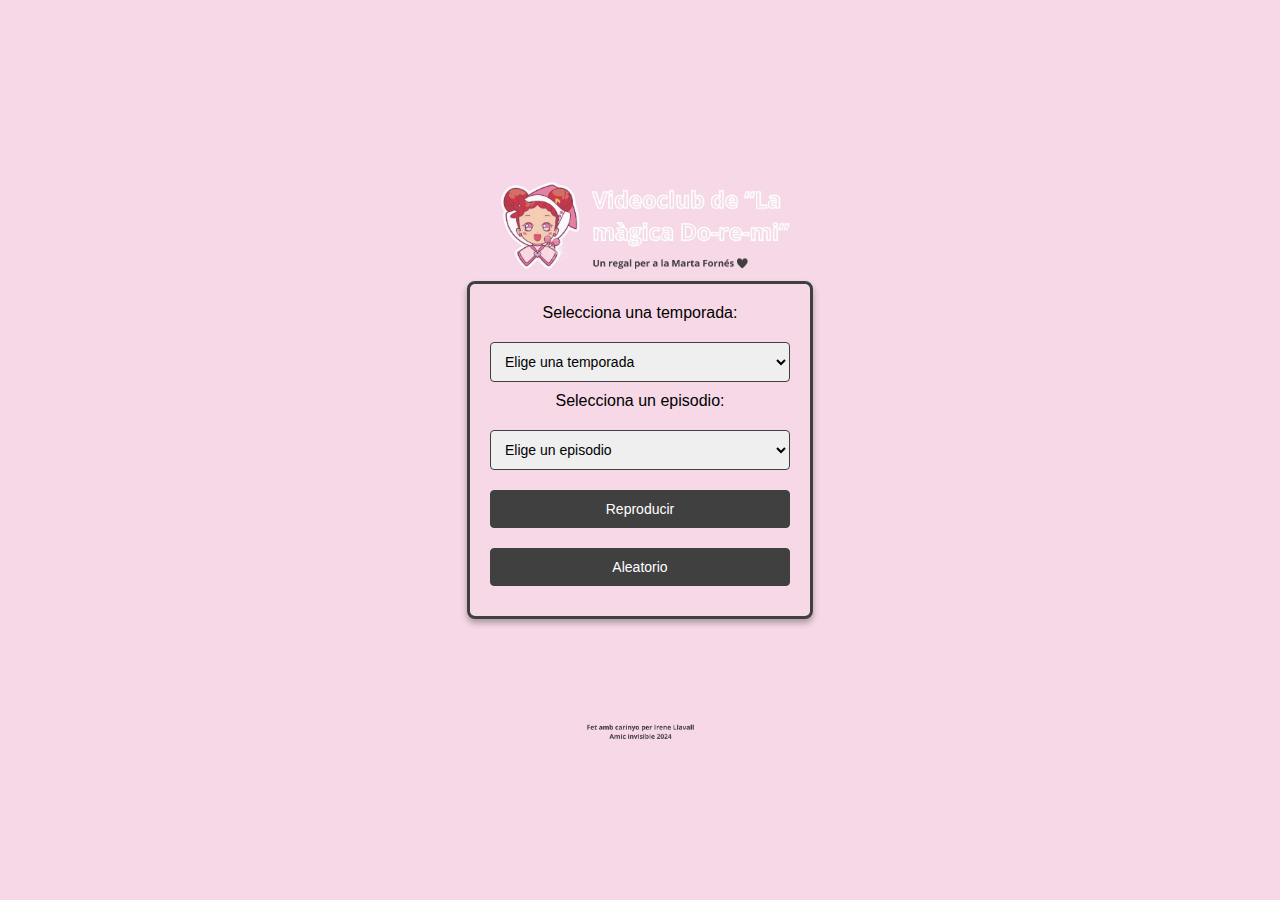
<file: index.html>
<!DOCTYPE html>
<html lang="es">
<head>
  <meta charset="UTF-8">
  <meta name="viewport" content="width=device-width, initial-scale=1.0">
  <title>Seleccionar Episodio</title>
  <link rel="stylesheet" href="style.css">
</head>
<body>
  <header>
    <!-- Aquí puedes añadir un logo o título si lo deseas -->
  </header>

  <main>
    <form id="episodeSelector" onsubmit="goToEpisode(event)">
      <label for="season">Selecciona una temporada:</label>
      <select id="season" name="season" required>
        <option value="" disabled selected>Elige una temporada</option>
        <option value="1">Temporada 1</option>
        <option value="2">Temporada 2</option>
        <option value="3">Temporada 3</option>
      </select>

      <label for="episode">Selecciona un episodio:</label>
      <select id="episode" name="episode" required>
        <option value="" disabled selected>Elige un episodio</option>
        <option value="1">Episodio 1</option>
        <option value="2">Episodio 2</option>
        <option value="3">Episodio 3</option>
      </select>

      <div class="button-container">
        <button type="submit" class="btn-primary">Reproducir</button>
        <button type="button" class="btn-secondary" onclick="playRandomEpisode()">Aleatorio</button>
      </div>
    </form>
  </main>

  <footer>
    <!-- Aquí puedes añadir información adicional -->
  </footer>

  <script>
    // Mapa con enlaces de episodios organizados por temporada y capítulo
    const episodeLinks = {
      "1": { "1": "https://drive.google.com/file/d/18mfHnUwtMpUuZEa55gtseakZL17FmH-r/preview", "2": "https://drive.google.com/uc?id=ID_EPISODIO_T1E2", "3": "https://drive.google.com/uc?id=ID_EPISODIO_T1E3" },
      "2": { "1": "https://drive.google.com/uc?id=ID_EPISODIO_T2E1", "2": "https://drive.google.com/uc?id=ID_EPISODIO_T2E2", "3": "https://drive.google.com/uc?id=ID_EPISODIO_T2E3" },
      "3": { "1": "https://drive.google.com/uc?id=ID_EPISODIO_T3E1", "2": "https://drive.google.com/uc?id=ID_EPISODIO_T3E2", "3": "https://drive.google.com/uc?id=ID_EPISODIO_T3E3" }
    };

    // Función para redirigir al episodio seleccionado
    function goToEpisode(event) {
      event.preventDefault(); // Evita que el formulario recargue la página
      const season = document.getElementById("season").value;
      const episode = document.getElementById("episode").value;

      if (season && episode && episodeLinks[season][episode]) {
        window.location.href = episodeLinks[season][episode];
      } else {
        alert("Por favor, selecciona una temporada y un episodio válidos.");
      }
    }

    // Función para reproducir un episodio aleatorio
    function playRandomEpisode() {
      const seasons = Object.keys(episodeLinks);
      const randomSeason = seasons[Math.floor(Math.random() * seasons.length)];
      const episodes = Object.keys(episodeLinks[randomSeason]);
      const randomEpisode = episodes[Math.floor(Math.random() * episodes.length)];

      const randomLink = episodeLinks[randomSeason][randomEpisode];
      window.location.href = randomLink; // Redirige al episodio aleatorio
    }
  </script>
</body>
</html>
</file>
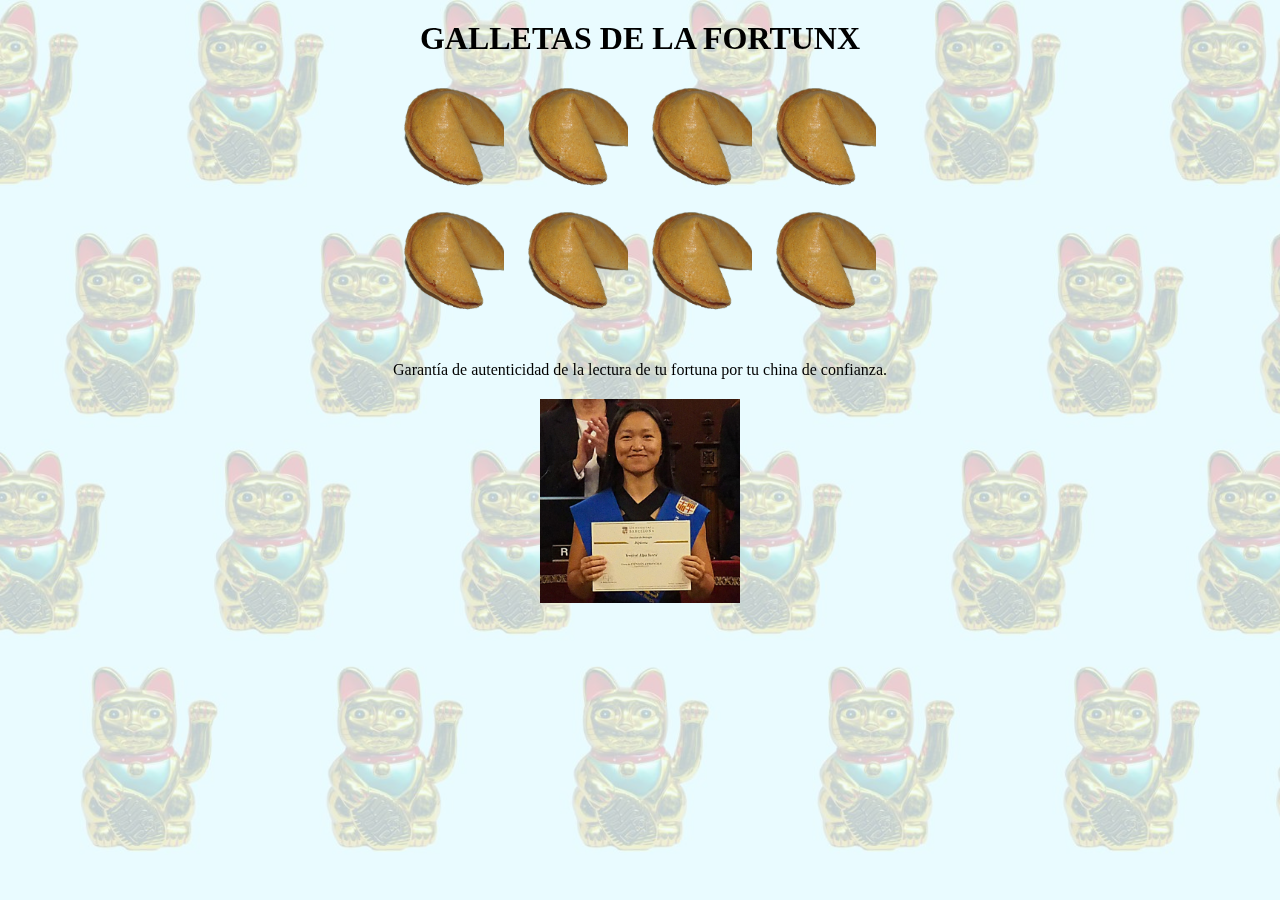
<file: galletas.html>
<!DOCTYPE html>
<html lang="es">
<head>
  <meta charset="UTF-8">
  <meta name="viewport" content="width=device-width, initial-scale=1.0">
  <title>GALLETAS DE LA FORTUNA</title>
  <style>
    .background-container {
      position: fixed;
      top: 0;
      left: 0;
      width: 100%;
      height: 100%;
      background-image: url('fondo.jpg'); /* Cambia 'fondo.jpg' por la ruta de tu imagen de fondo */
      background-size: cover;
      background-position: center;
      opacity: 0.5; /* Transparencia del fondo */
      z-index: -1; /* Coloca el contenedor detrás del contenido */
    }

    body {
      margin: 0;
      padding: 0;
      display: flex;
      flex-direction: column; /* Apilar elementos verticalmente */
      align-items: center;
      font-family: "Comic Sans MS", cursive; /* Cambiar la fuente a Comic Sans */
    }
    .container {
      text-align: center;
      margin-bottom: 20px; /* Añadir margen inferior para separar el texto de las galletas */
    }
    h1 {
      margin-top: 20px; /* Ajusta la distancia del título desde la parte superior */
    }
    .cookie {
      width: 100px;
      height: 100px;
      background-image: url('cookie.png'); /* Cambia 'cookie.png' por la ruta de tu imagen de galleta */
      background-size: cover;
      display: inline-block;
      margin: 10px;
      cursor: pointer;
      transition: transform 0.3s ease; /* Transición suave */
      animation: rotateCookie 3s linear infinite; /* Rotación continua */
    }

    .cookie.selected {
      transform: scale(1.5); /* Aumenta el tamaño de la galleta seleccionada */
      position: relative;
      z-index: 2; /* Asegura que esté por encima de las otras galletas */
      opacity: 1; /* Restaura la opacidad */
      animation: none; /* Detiene la rotación */
    }

    .cookie.transparent {
      opacity: 0.5; /* Opacidad reducida para las galletas no seleccionadas */
      transition: opacity 0.3s ease; /* Transición suave */
    }

    @keyframes rotateCookie {
      0% {
        transform: rotate(0deg);
      }
      100% {
        transform: rotate(360deg);
      }
    }

    .fortune-text {
      margin-top: 10px;
    }

    .fortune-image {
      margin-top: 10px;
    }

    .footer {
      text-align: center;
      margin-top: auto; /* Colocar el pie de página en la parte inferior */
      margin-bottom: 40px; /* Ajustar el margen inferior */
    }

    .footer p {
      margin: 5px;
    }
  </style>
</head>
<body>

<div class="background-container"></div>

<div class="container">
  <h1>GALLETAS DE LA FORTUNX</h1>
  <div>
    <div class="cookie" onclick="showFortune(this)"></div>
    <div class="cookie" onclick="showFortune(this)"></div>
    <div class="cookie" onclick="showFortune(this)"></div>
    <div class="cookie" onclick="showFortune(this)"></div>
  </div>
  <div>
    <div class="cookie" onclick="showFortune(this)"></div>
    <div class="cookie" onclick="showFortune(this)"></div>
    <div class="cookie" onclick="showFortune(this)"></div>
    <div class="cookie" onclick="showFortune(this)"></div>
  </div>
  <div class="fortune-text" id="fortune"></div>
  <div class="fortune-image" id="fortuneImage"></div>
</div>

<div class="footer">
  <p style="margin-bottom: 20px;">Garantía de autenticidad de la lectura de tu fortuna por tu china de confianza.</p>
  <img src="tu_imagen.jpg" alt="Tu imagen" width="200">
</div>

<script>
  let fortuneSelected = false;

  const fortunesAndImages = [
    {
      fortune: "Este año te liarás con un calvo",
      image: "imagen1.jpg"
    },
    {
      fortune: "Vigila el iphone si vas a Razzmatazz en Mayo...",
      image: "imagen2.jpg"
    },
    {
      fortune: "si vas a un festival catalanet te vas a resfriar ",
      image: "imagen3.jpg"
    },
    {
      fortune: "Invierte todo tu dinero en NFT's que este año remontan",
      image: "imagen4.jpg"
    },
    {
      fortune: "Vas a conseguir un trabajo de 500k gracias a linkdn",
      image: "imagen5.jpg"
    },
    {
      fortune: "Te vas a encontrar a la bad gyal en el autobús",
      image: "imagen6.jpg"
    },
    {
      fortune: "Un hacker turco te va a robar el insta",
      image: "imagen7.jpeg"
    },
    {
      fortune: "No sé si te hará ilusión pero se viene baby",
      image: "imagen8.jpg"
    }
  ];

  function showFortune(selectedCookie) {
    if (fortuneSelected) {
      document.getElementById("fortune").textContent = "Amore... Ya has elegido tu suerte, deja de cotillear otras galletas.";
      return;
    }

    // Obtener un índice aleatorio para seleccionar una fortuna e imagen
    const randomIndex = Math.floor(Math.random() * fortunesAndImages.length);
    const selectedFortune = fortunesAndImages[randomIndex];

    // Restablecer todas las galletas
    const cookies = document.querySelectorAll('.cookie');
    cookies.forEach(cookie => {
      cookie.classList.remove('selected');
      if (cookie !== selectedCookie) {
        cookie.classList.add('transparent');
      }
    });

    // Mostrar la fortuna
    document.getElementById("fortune").textContent = selectedFortune.fortune;

    // Mostrar la imagen asociada
    const img = document.createElement('img');
    img.src = selectedFortune.image;
    img.alt = 'Imagen de la fortuna';
    img.width = 200;
    document.getElementById("fortuneImage").innerHTML = ''; // Limpiar el contenedor
    document.getElementById("fortuneImage").appendChild(img);

    // Marcar la galleta seleccionada
    selectedCookie.classList.add('selected');
    fortuneSelected = true;
  }
</script>

</body>
</html>
</file>
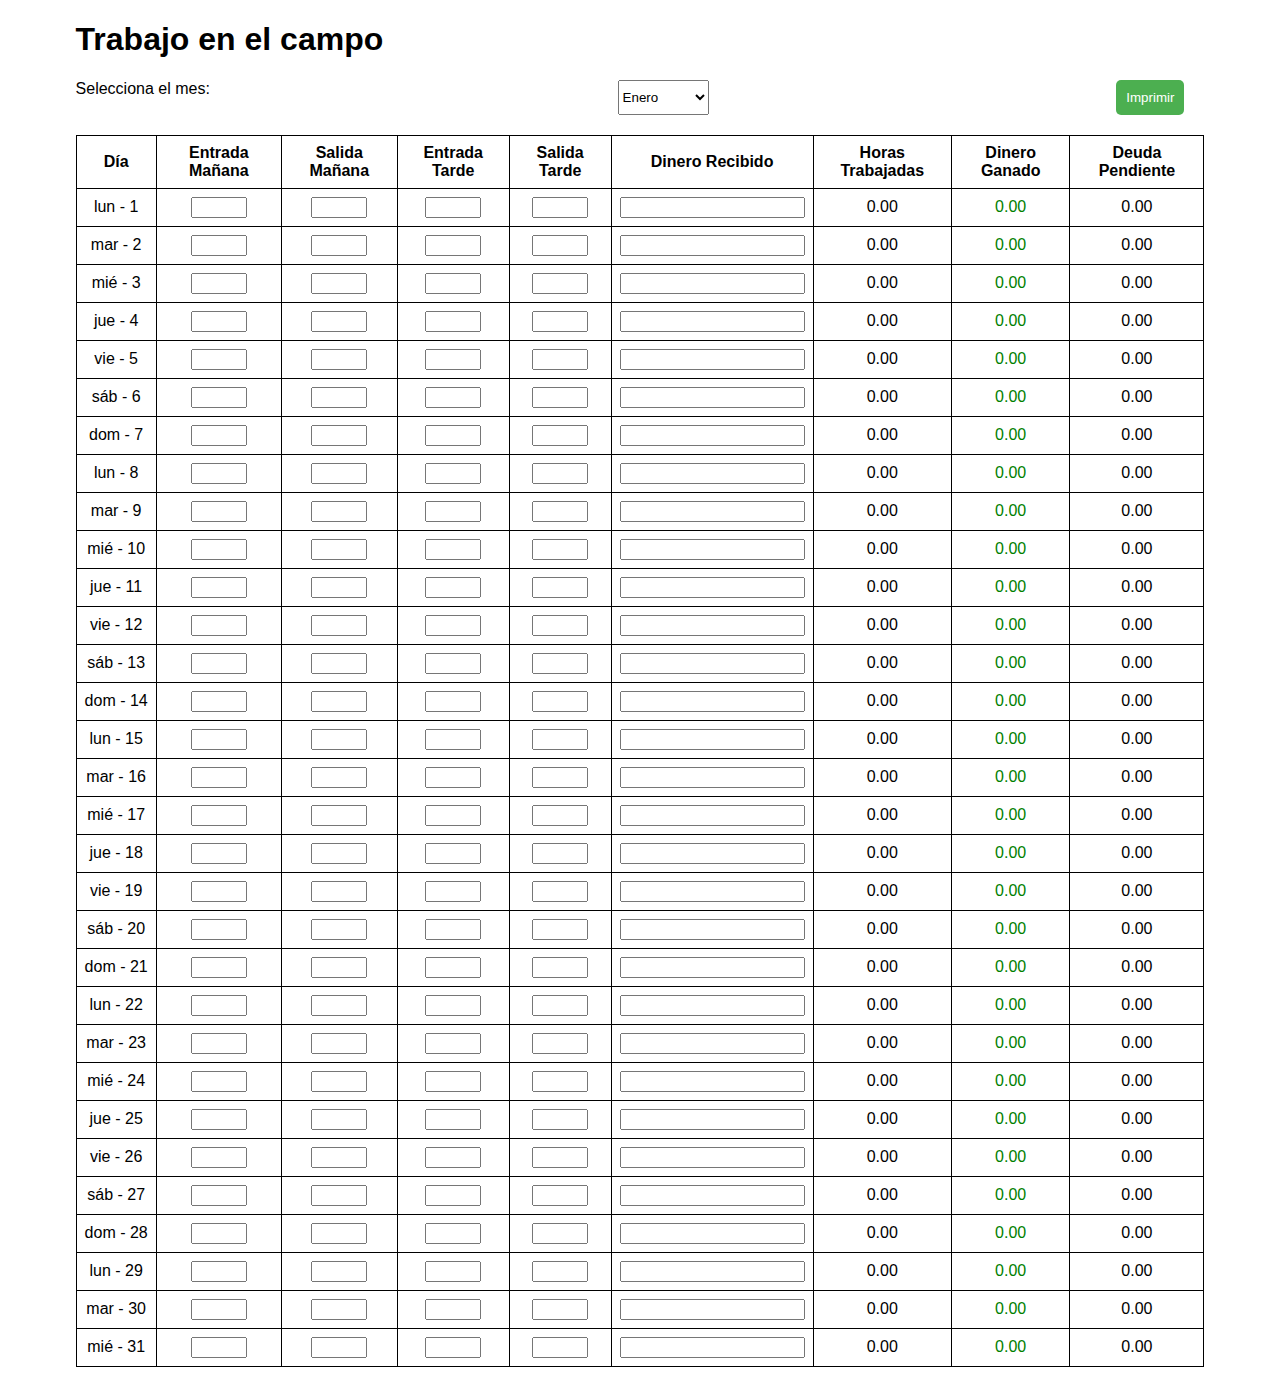
<file: HORARIO.html>
<!DOCTYPE html>
<html lang="es">
<head>
    <meta charset="UTF-8">
    <meta name="viewport" content="width=device-width, initial-scale=1.0">
    <title>Trabajo en el campo</title>
    <style>
        body {
            margin-left: 2cm;
            margin-right: 2cm;
            font-family: Verdana, sans-serif;
        }
        .container {
            margin-top: 20px;
            margin-bottom: 20px;
            display: flex;
            justify-content: space-between;
        }
        #print-button {
            margin-right: 20px;
            padding: 10px;
            background-color: #4CAF50;
            color: white;
            border: none;
            border-radius: 5px;
            cursor: pointer;
        }
        table {
            border-collapse: collapse;
            width: 100%;
        }
        th, td {
            border: 1px solid black;
            padding: 8px;
            text-align: center;
        }
        .green {
            color: green;
        }
        .day-cell {
            white-space: nowrap;
        }
    </style>
</head>
<body>
    <h1>Trabajo en el campo</h1>
    <div class="container">
        <label for="mes">Selecciona el mes:</label>
        <select id="mes" onchange="generarTabla()">
            <option value="1">Enero</option>
            <option value="2">Febrero</option>
            <option value="3">Marzo</option>
            <option value="4">Abril</option>
            <option value="5">Mayo</option>
            <option value="6">Junio</option>
            <option value="7">Julio</option>
            <option value="8">Agosto</option>
            <option value="9">Septiembre</option>
            <option value="10">Octubre</option>
            <option value="11">Noviembre</option>
            <option value="12">Diciembre</option>
        </select>
        <button id="print-button" onclick="window.print()">Imprimir</button>
    </div>
    
    <table id="tabla-registro">
        <tr>
            <th>Día</th>
            <th>Entrada Mañana</th>
            <th>Salida Mañana</th>
            <th>Entrada Tarde</th>
            <th>Salida Tarde</th>
            <th>Dinero Recibido</th>
            <th>Horas Trabajadas</th>
            <th>Dinero Ganado</th>
            <th>Deuda Pendiente</th>
        </tr>
    </table>

    <script>
        function generarTabla() {
            const mesSeleccionado = document.getElementById('mes').value;
            const tablaRegistro = document.getElementById('tabla-registro');
            tablaRegistro.innerHTML = '<tr><th>Día</th><th>Entrada Mañana</th><th>Salida Mañana</th><th>Entrada Tarde</th><th>Salida Tarde</th><th>Dinero Recibido</th><th>Horas Trabajadas</th><th>Dinero Ganado</th><th>Deuda Pendiente</th></tr>';
            const numDias = new Date(2024, mesSeleccionado, 0).getDate(); // Obtener el número de días del mes

            for (let i = 1; i <= numDias; i++) {
                const fecha = new Date(2024, mesSeleccionado - 1, i);
                const diaSemana = fecha.toLocaleDateString('es-ES', { weekday: 'short' });

                const entradaManana = `entrada_manana_horas_${mesSeleccionado}_${i}`;
                const salidaManana = `salida_manana_horas_${mesSeleccionado}_${i}`;
                const entradaTarde = `entrada_tarde_horas_${mesSeleccionado}_${i}`;
                const salidaTarde = `salida_tarde_horas_${mesSeleccionado}_${i}`;
                const dineroRecibido = `dinero_recibido_${mesSeleccionado}_${i}`;
                const horasTrabajadas = `horas_trabajadas_${mesSeleccionado}_${i}`;
                const dineroGanado = `dinero_ganado_${mesSeleccionado}_${i}`;
                const deudaPendiente = `deuda_pendiente_${mesSeleccionado}_${i}`;

                const entradaMananaValue = localStorage.getItem(entradaManana) || '';
                const salidaMananaValue = localStorage.getItem(salidaManana) || '';
                const entradaTardeValue = localStorage.getItem(entradaTarde) || '';
                const salidaTardeValue = localStorage.getItem(salidaTarde) || '';
                const dineroRecibidoValue = localStorage.getItem(dineroRecibido) || '';

                tablaRegistro.innerHTML += `
                    <tr>
                        <td class="day-cell">${diaSemana} - ${i}</td>
                        <td><input type="number" id="${entradaManana}" min="1" max="12" value="${entradaMananaValue}" onchange="guardarDatos('${entradaManana}')"></td>
                        <td><input type="number" id="${salidaManana}" min="1" max="12" value="${salidaMananaValue}" onchange="guardarDatos('${salidaManana}')"></td>
                        <td><input type="number" id="${entradaTarde}" min="1" max="12" value="${entradaTardeValue}" onchange="guardarDatos('${entradaTarde}')"></td>
                        <td><input type="number" id="${salidaTarde}" min="1" max="12" value="${salidaTardeValue}" onchange="guardarDatos('${salidaTarde}')"></td>
                        <td><input type="number" id="${dineroRecibido}" min="0" value="${dineroRecibidoValue}" onchange="guardarDatos('${dineroRecibido}')"></td>
                        <td id="${horasTrabajadas}">0</td>
                        <td id="${dineroGanado}" class="green">0</td>
                        <td id="${deudaPendiente}">0</td>
                    </tr>
                `;
            }
            calcularSalario();
        }

        function guardarDatos(id) {
            const valor = document.getElementById(id).value;
            localStorage.setItem(id, valor);
            calcularSalario();
        }

        function calcularSalario() {
            const tarifaHora = 15; // euros por hora trabajada
            let totalHoras = 0;
            let totalPagado = 0;

            // Calcular horas trabajadas y dinero pagado por día
            const mesSeleccionado = document.getElementById('mes').value;
            const numDias = new Date(2024, mesSeleccionado, 0).getDate();
            for (let i = 1; i <= numDias; i++) {
                const entradaManana = parseInt(localStorage.getItem(`entrada_manana_horas_${mesSeleccionado}_${i}`)) || 0;
                const salidaManana = parseInt(localStorage.getItem(`salida_manana_horas_${mesSeleccionado}_${i}`)) || 0;
                const entradaTarde = parseInt(localStorage.getItem(`entrada_tarde_horas_${mesSeleccionado}_${i}`)) || 0;
                const salidaTarde = parseInt(localStorage.getItem(`salida_tarde_horas_${mesSeleccionado}_${i}`)) || 0;
                const dineroRecibido = parseFloat(localStorage.getItem(`dinero_recibido_${mesSeleccionado}_${i}`)) || 0;

                let horasTrabajadas = 0;
                let dineroGanado = 0;

                horasTrabajadas += salidaManana - entradaManana;
                horasTrabajadas += salidaTarde - entradaTarde;

                dineroGanado += horasTrabajadas * tarifaHora;

                totalHoras += horasTrabajadas;
                totalPagado += dineroRecibido;

                const deudaPendiente = dineroGanado - dineroRecibido;
                const deudaAnterior = i > 1 ? parseFloat(document.getElementById(`deuda_pendiente_${mesSeleccionado}_${i - 1}`).textContent) : 0;
                const deudaTotal = deudaPendiente + deudaAnterior;

                document.getElementById(`horas_trabajadas_${mesSeleccionado}_${i}`).textContent = horasTrabajadas.toFixed(2);
                document.getElementById(`dinero_ganado_${mesSeleccionado}_${i}`).textContent = dineroGanado.toFixed(2);
                document.getElementById(`deuda_pendiente_${mesSeleccionado}_${i}`).textContent = deudaTotal.toFixed(2);
            }

            // Calcular deuda pendiente
            const salario = totalHoras * tarifaHora;
            const deuda = salario - totalPagado;
            document.getElementById('deuda').textContent = deuda.toFixed(2);
        }

        // Generar la tabla inicialmente para el mes seleccionado
        generarTabla();
    </script>
</body>
</html>
</file>
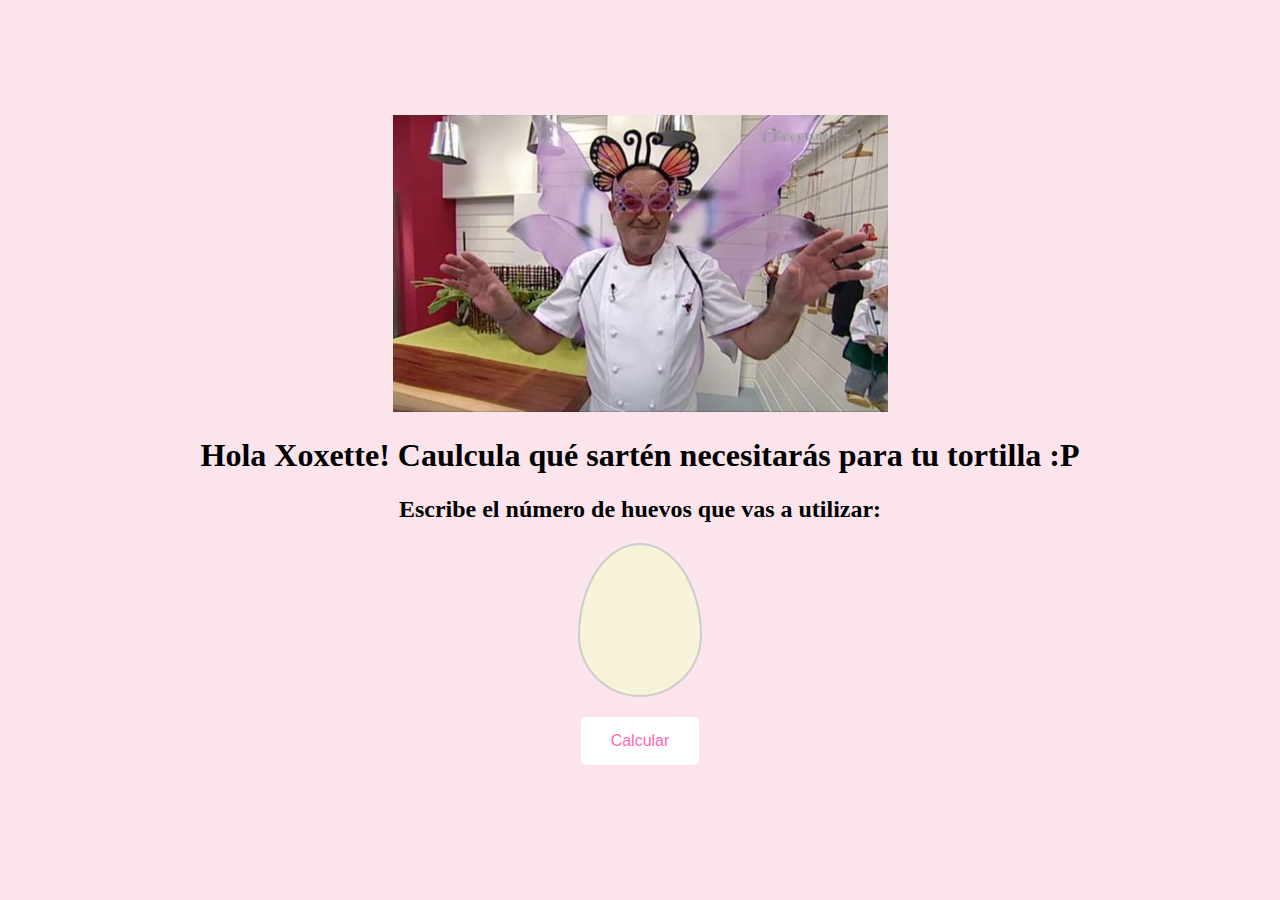
<file: Tortilla.HTML>
<!DOCTYPE html>
<html lang="es">
<head>
    <meta charset="UTF-8">
    <meta name="viewport" content="width=device-width, initial-scale=1.0">
    <title>Calculadora de sartén para tortilla</title>
    <style>
        body {
            font-family: 'Comic Sans MS', cursive; /* Fuente Comic Sans */
            display: flex;
            flex-direction: column;
            align-items: center;
            justify-content: center;
            height: 100vh;
            margin: 0;
            background-color: #fce4ec; /* Fondo rosa pálido */
        }
        .container {
            text-align: center;
        }
        #egg-wrapper {
            position: relative;
            margin-top: 20px; /* Espacio entre el título y el huevo */
        }
        #egg-input {
            width: 100px;
            height: 130px;
            border-radius: 50% 50% 50% 50% / 60% 60% 40% 40%; /* Forma de huevo invertida */
            padding: 10px;
            font-size: 16px;
            border: 2px solid #ccc;
            outline: none;
            transition: border-color 0.3s;
            background-color: #f7f3d8; /* Fondo amarronado pálido */
            text-align: center; /* Centra el texto */
        }
        #egg-label {
            margin-bottom: 10px;
        }
        #calcular-btn {
            margin-top: 20px; /* Espacio entre el huevo y el botón */
            padding: 15px 30px; /* Ajusta el tamaño del botón */
            background-color: white; /* Fondo blanco */
            border: none;
            border-radius: 5px; /* Bordes redondeados */
            color: #ff69b4; /* Color del texto */
            font-size: 16px;
            cursor: pointer; /* Cambia el cursor al pasar por encima */
            transition: background-color 0.3s; /* Efecto de transición */
        }
        #calcular-btn:hover {
            background-color: #f0f0f0; /* Cambia el color de fondo al pasar el ratón */
        }
        #resultado {
            margin-top: 20px;
        }
    </style>
</head>
<body>
    <div class="container">
        <img src="Tortilla.jpg" alt="Imagen de tortilla" style="width: 495px; height: 296,25;">
        <h1>Hola Xoxette! Caulcula qué sartén necesitarás para tu tortilla :P</h1>
        <h2>Escribe el número de huevos que vas a utilizar:</h2>
        <div id="egg-wrapper">
            <input type="text" id="egg-input" placeholder=" " inputmode="numeric" pattern="[0-9]*">
        </div>
        <button id="calcular-btn" onclick="calcularSarten()">Calcular</button>
        <p id="resultado"></p>
    </div>

    <script>
        function calcularSarten() {
            var numHuevos = parseInt(document.getElementById("egg-input").value);
            var resultadoElement = document.getElementById("resultado");
            if (isNaN(numHuevos) || numHuevos <= 0) {
                resultadoElement.innerText = "Con esa cantidad, poca tortilla vas a comer... pídele alguno a la vecina";
            } else {
                var diametro = Math.sqrt(113 * numHuevos / Math.PI) * 2;
                resultadoElement.innerText = "Olee guapa!! para " + numHuevos + " huevos, necesitarás una sartén de " + diametro.toFixed(2) + " cm aprox. bon profit :)";
            }
        }
    </script>
</body>
</html>
</file>
<file: style.css>
/* General Styles */
body {
  font-family: Arial, sans-serif;
  margin: 0;
  padding: 0;
  background-color: #f6d8e7; /* Color de fondo */
  display: flex;
  justify-content: center;
  align-items: center;
  height: 100vh; /* Asegura que ocupe toda la pantalla */
}

/* Imagen centrada */
body::before {
  content: "";
  background-image: url(B.jpg); /* Cambia por la ruta de tu imagen */
  background-repeat: no-repeat;
  background-position: center;
  background-size: contain; /* Asegura que no se deforme */
  position: absolute;
  top: 0;
  left: 0;
  right: 0;
  bottom: 0;
  z-index: 0; /* Coloca la imagen debajo del contenido */
  opacity: 1; /* Ajusta la opacidad si es necesario */
}

/* Cuadro de selección */
main {
  position: relative;
  z-index: 1; /* Asegura que esté encima de la imagen */
  background-color: #f6d8e7; /* Fondo del cuadro */
  padding: 20px;
  border: 1mm solid #414040; /* Borde del cuadro */
  border-radius: 8px; /* Bordes redondeados */
  box-shadow: 0 4px 6px rgba(0, 0, 0, 0.3); /* Sombras suaves */
  text-align: center;
  width: 300px;
}

label {
  font-size: 16px;
  display: block;
  margin-bottom: 10px;
}

select, button {
  font-size: 14px;
  padding: 10px;
  margin: 10px 0;
  width: 100%;
  border: 1px solid #414040;
  border-radius: 4px;
}

button {
  background-color: #414040;
  color: #fff;
  cursor: pointer;
}

button:hover {
  background-color: #6a6a6a; /* Oscurece el botón al pasar el ratón */
}
</file>
